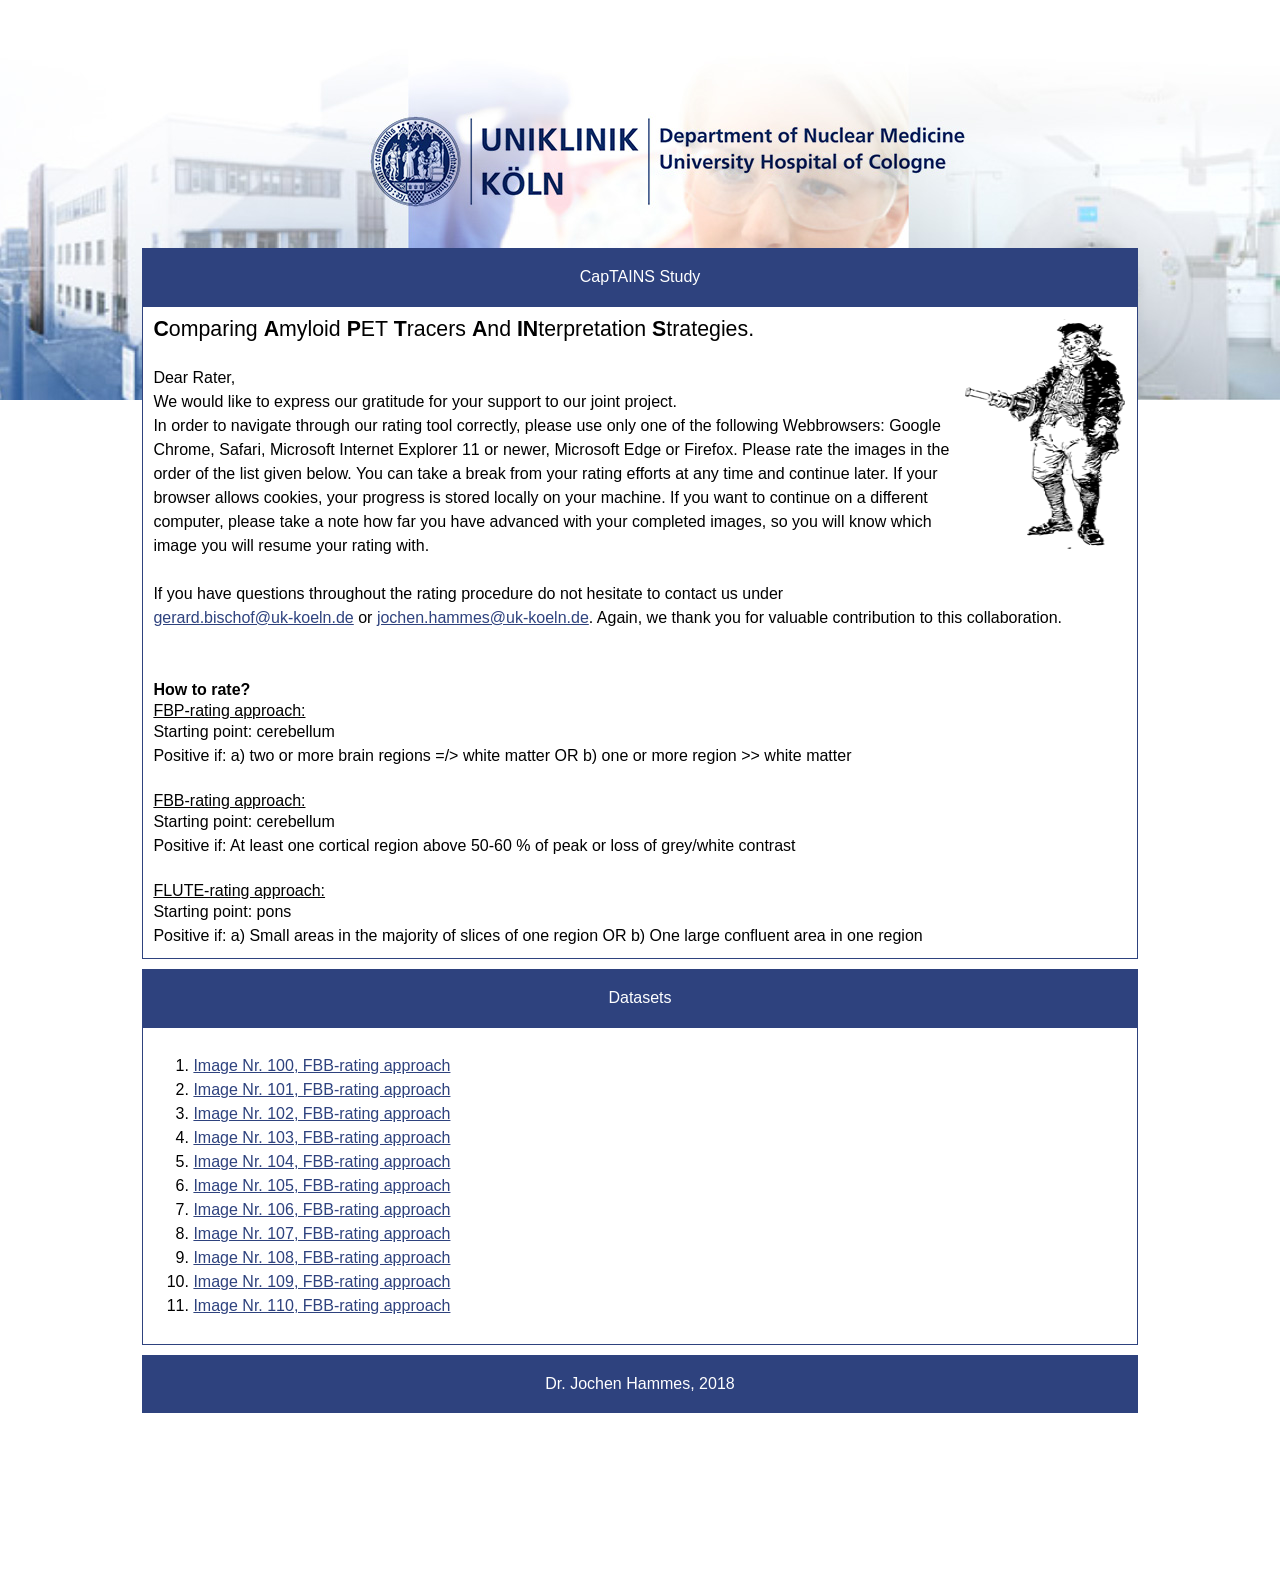
<file: CAPTAIN_AdditionalRatings.html>
<html>
    <head>
        <title>CapTAINS Rating</title>
        <meta http-equiv="content-type" content="text/html; charset=utf-8">
        <meta name="viewport" content="width=device-width, initial-scale=1.0">

        <link rel="stylesheet" href="CAPTAIN_Ratings.css" type="text/css"/>
        <script>
            (function(i,s,o,g,r,a,m){i['GoogleAnalyticsObject']=r;i[r]=i[r]||function(){
            (i[r].q=i[r].q||[]).push(arguments)},i[r].l=1*new Date();a=s.createElement(o),
            m=s.getElementsByTagName(o)[0];a.async=1;a.src=g;m.parentNode.insertBefore(a,m)
            })(window,document,'script','https://www.google-analytics.com/analytics.js','ga');
          
            ga('create', 'UA-40295007-3', 'auto');
            ga('send', 'pageview');
          
        </script>
        <script type="text/javascript" src="CookieAndParamHandling.js"></script>
        <script type="text/javascript">
        <!--
          function openGoogleForm(Bildnummer, fileName, senderID, lut) {
            
            //Time in seconds, the Orientation-Info-Box will be shown
            var InfoTime = 2;
            
            var currentdate = new Date();
            var currentTimestamp = currentdate.getHours() + ":"+ currentdate.getMinutes() + ":"+ currentdate.getSeconds();

            var RedirectURL = "papayaViewer/papayaCAPTAIN.html?" + "&fileName=" + fileName + "&RaterName=" + $_GET('RaterName') + "&Bildnummer=" + Bildnummer + "&TimeStamp=" + currentTimestamp + "&lut=" + lut ;
                        
             
            var DOMsrc = document.getElementById(senderID);
            DOMsrc.style.color = '#CCCCCC';
            
            //Set new cookie only if clicked ID is greater than the stored one.
            if (checkCookie('ProgressedUntil') != 0) {
                if (parseInt(getCookie('ProgressedUntil')) < senderID) {  
                setCookie('ProgressedUntil',senderID,100);
                }
            }
            
            newWindow = window.open(RedirectURL);
          }
        
        
        function changeFocus(windowID, newURL) {
            windowID.location.href=newURL;
            
        }
        
        
        function readProgressCookie() {
            
            //Check if cookie is there
          
            if (checkCookie('ProgressedUntil') != 0) {
                console.log('Cookie found!');
                var ProgressedUntilFromCookie = getCookie('ProgressedUntil');
                console.log(ProgressedUntilFromCookie);
                
                //Set DOMsrc.style.color = '#CCCCCC' for all elements until the value specified in the Cookie.
                for (i = 0; i < ProgressedUntilFromCookie; i++) {
                    
                var DOMsrc = document.getElementById(i+1);
                    DOMsrc.style.color = '#CCCCCC';
                }
                
            } else {
                console.log('Cookie not found. Creating one.');
                setCookie('ProgressedUntil',0,100);
                
            }  
            
        }
        
          
        //-->
        </script>
    </head>
    <body onload="readProgressCookie()">
        <div id="pagewidth">
            <div class="blue">
                CapTAINS Study
            </div>
            <div class="mainlist">
                <img src="captain.png" style="width: 164px; height: 234px; float: right">
                <span style="font-size: 16pt"><strong>C</strong>omparing <strong>A</strong>myloid <strong>P</strong>ET <strong>T</strong>racers 
                <strong>A</strong>nd <strong>IN</strong>terpretation <strong>S</strong>trategies.</span><br><br>
                
                Dear Rater, <br>
                We would like to express our gratitude for your support to our joint project. <br>
                In order to navigate through our rating tool correctly, please use only one of the 
                following Webbrowsers: Google Chrome, Safari, Microsoft Internet Explorer 11 or newer, 
                Microsoft Edge or Firefox. Please rate the images in the order of the list given below. You can 
                take a break from your rating efforts at any time and continue later. If your browser 
                allows cookies, your progress is stored locally on your machine. If you want to continue 
                on a different computer, please take a note how far you have advanced with your 
                completed images, so you will know which image you will resume your rating with. <br><br>
                If you have questions throughout the rating procedure do not hesitate to contact us under <br>
                <a href="mailto:gerard.bischof@uk-koeln.de">gerard.bischof@uk-koeln.de</a> or 
                <a href="mailto:jochen.hammes@uk-koeln.de">jochen.hammes@uk-koeln.de</a>. 
                Again, we thank you for valuable contribution to this collaboration. 
                


                <br><br><br>

                <strong>How to rate?</strong><br>
                <span style="text-decoration:underline ">FBP-rating approach:</span><br>
                Starting point: cerebellum<br>
                Positive if: a) two or more brain regions =/> white matter OR b) one or more region >> white matter
                <br><br>
                <span style="text-decoration:underline ">FBB-rating approach:</span><br>
                Starting point: cerebellum<br>
                Positive if: At least one cortical region above 50-60 % of peak or loss of grey/white contrast
                <br><br>
                <span style="text-decoration:underline ">FLUTE-rating approach:</span><br>
                Starting point: pons<br>
                Positive if:  a) Small areas in the majority of slices of one region OR b) One large confluent area in one region 





                <!--<br><br>
                <strong>Hinweis:</strong> Diese Seite funktioniert nur, wenn Ihr Popup-Blocker deaktiviert ist.-->
            </div>
            <div class="blue">
                Datasets
            </div>
        <div class="mainlist">
            <ol id="List1">

                <li><a id="1" href="javascript:openGoogleForm('100','AIBL1049.nii','1', 'Grayscale')">Image Nr. 100, FBB-rating approach</a></li>
                <li><a id="2" href="javascript:openGoogleForm('101','AIBL132.nii','2', 'Grayscale')">Image Nr. 101, FBB-rating approach</a></li>
                <li><a id="3" href="javascript:openGoogleForm('102','AIBL1571.nii','3', 'Grayscale')">Image Nr. 102, FBB-rating approach</a></li>
                <li><a id="4" href="javascript:openGoogleForm('103','AIBL1622.nii','4', 'Grayscale')">Image Nr. 103, FBB-rating approach</a></li>
                <li><a id="5" href="javascript:openGoogleForm('104','AIBL170.nii','5', 'Grayscale')">Image Nr. 104, FBB-rating approach</a></li>
                <li><a id="6" href="javascript:openGoogleForm('105','AIBL522.nii','6', 'Grayscale')">Image Nr. 105, FBB-rating approach</a></li>
                <li><a id="7" href="javascript:openGoogleForm('106','rp_793.nii','7', 'Grayscale')">Image Nr. 106, FBB-rating approach</a></li>
                <li><a id="8" href="javascript:openGoogleForm('107','rp_1227.nii','8', 'Grayscale')">Image Nr. 107, FBB-rating approach</a></li>
                <li><a id="9" href="javascript:openGoogleForm('108','rp_1491.nii','9', 'Grayscale')">Image Nr. 108, FBB-rating approach</a></li>
                <li><a id="10" href="javascript:openGoogleForm('109','rp_1589.nii','10', 'Grayscale')">Image Nr. 109, FBB-rating approach</a></li>

                <li><a id="11" href="javascript:openGoogleForm('110','AIBL1622.nii','11', 'Grayscale')">Image Nr. 110, FBB-rating approach</a></li>
            </ol>
        </div>
        <div class="blue">
            Dr. Jochen Hammes, 2018
        </div>
        <div id="footer">
            
        </div>
        <!--<div id="OrientationInfo">
            <strong>Achtung:</strong><br><span id="OrientationInfoText">L im Bild bedeutet ananatomisch L</span>
        </div>-->
    </body>
</html>
</file>
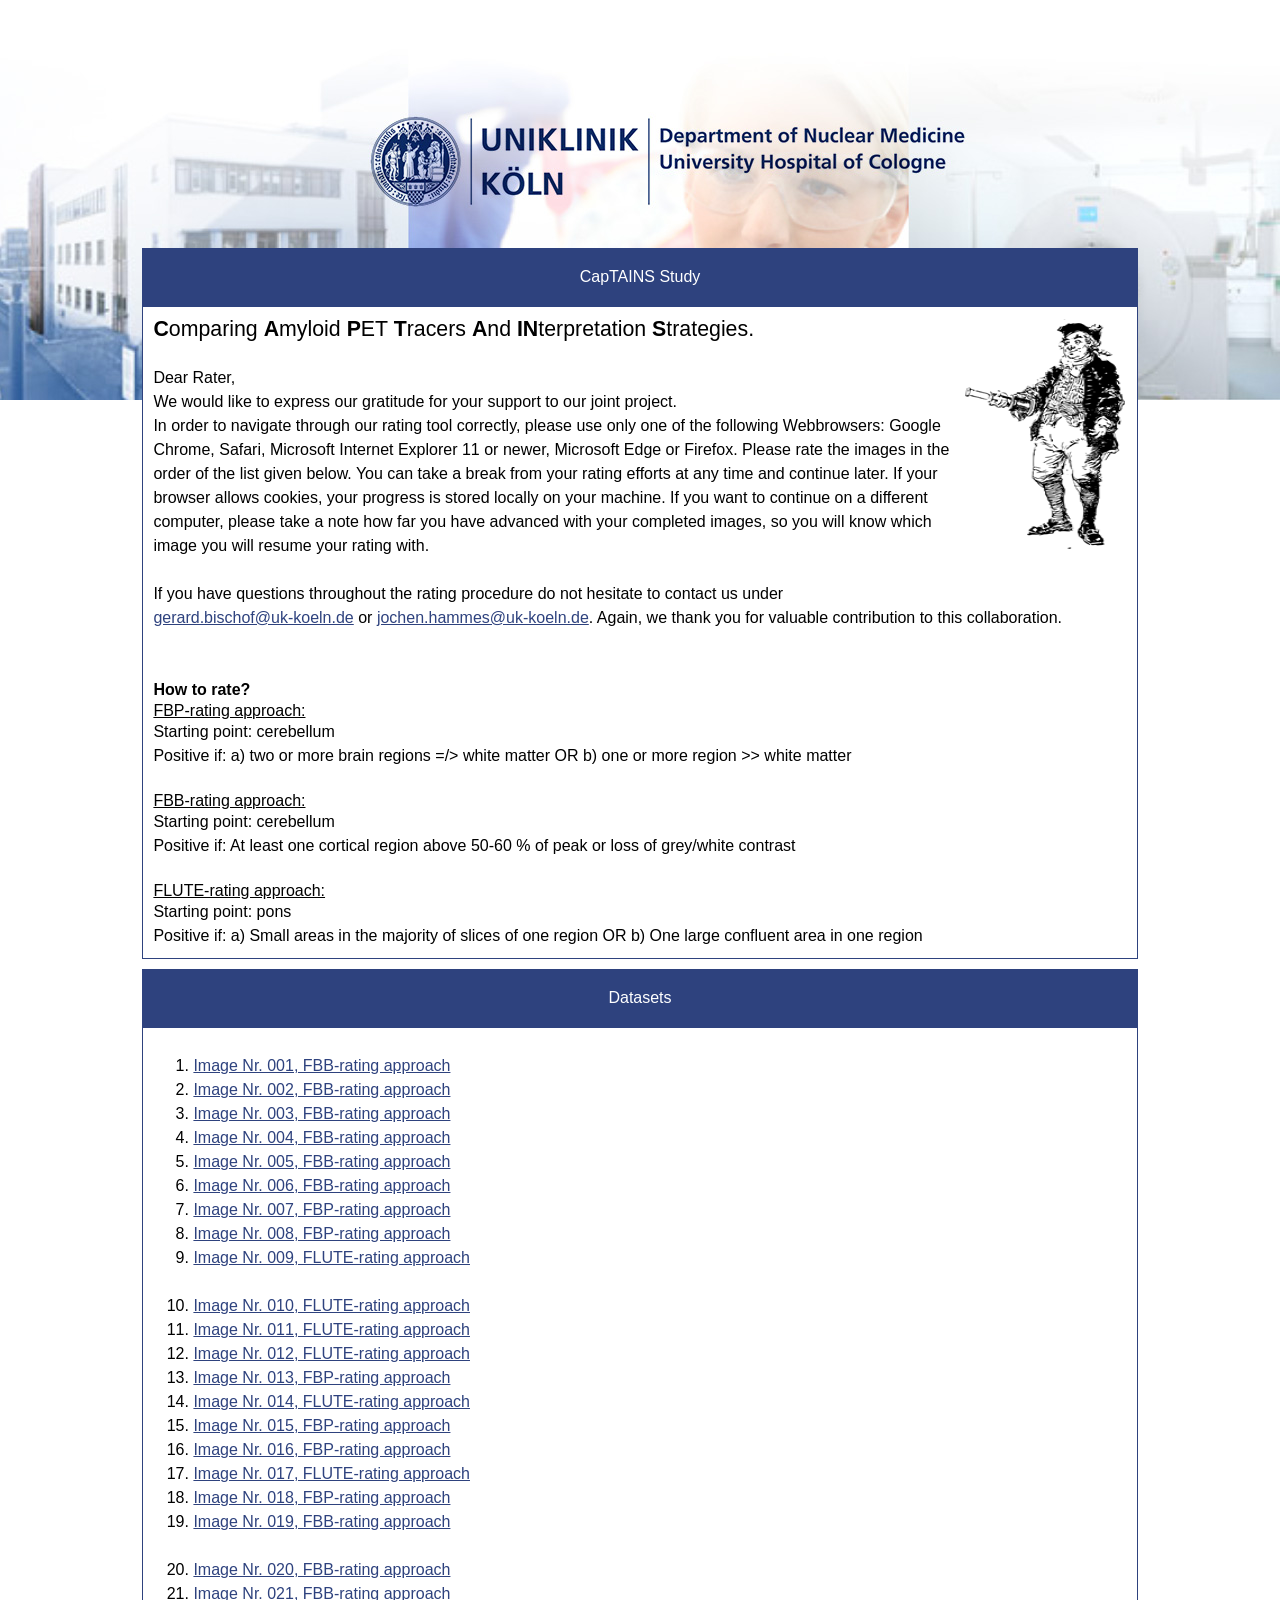
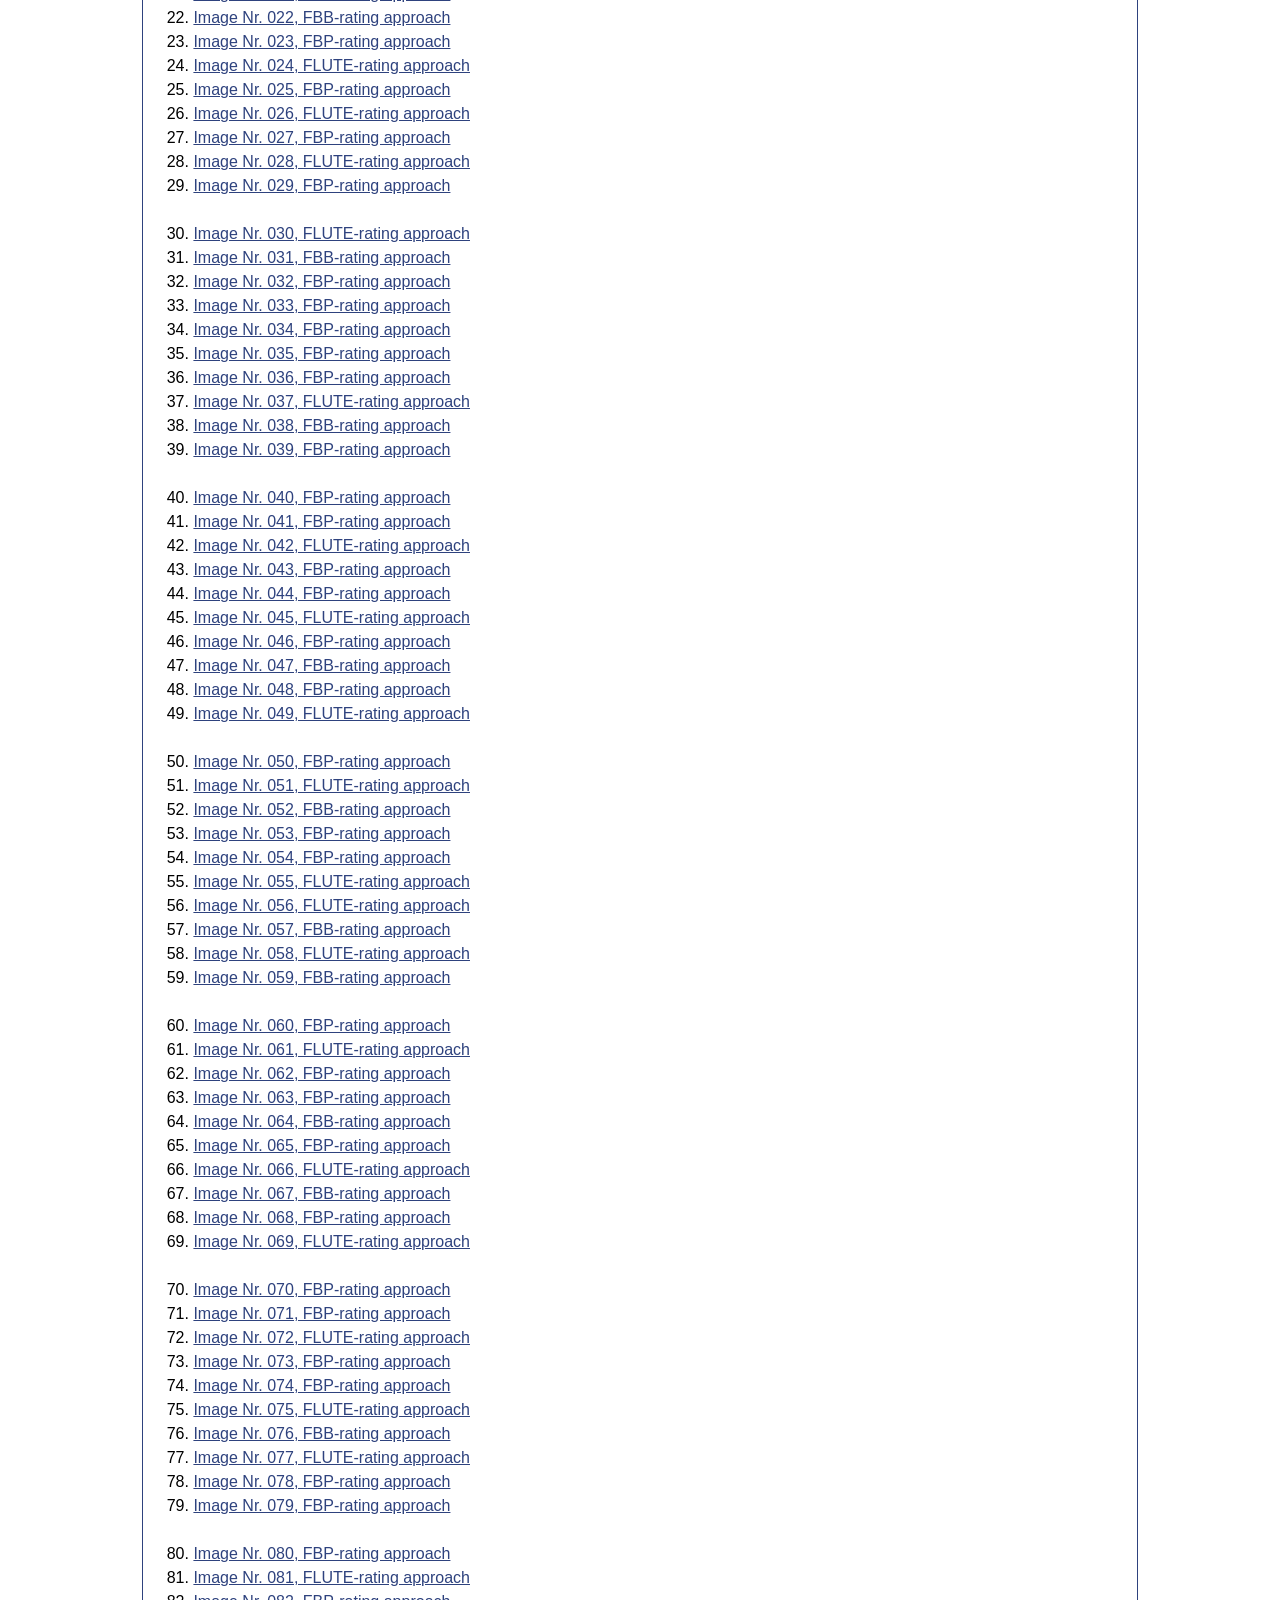
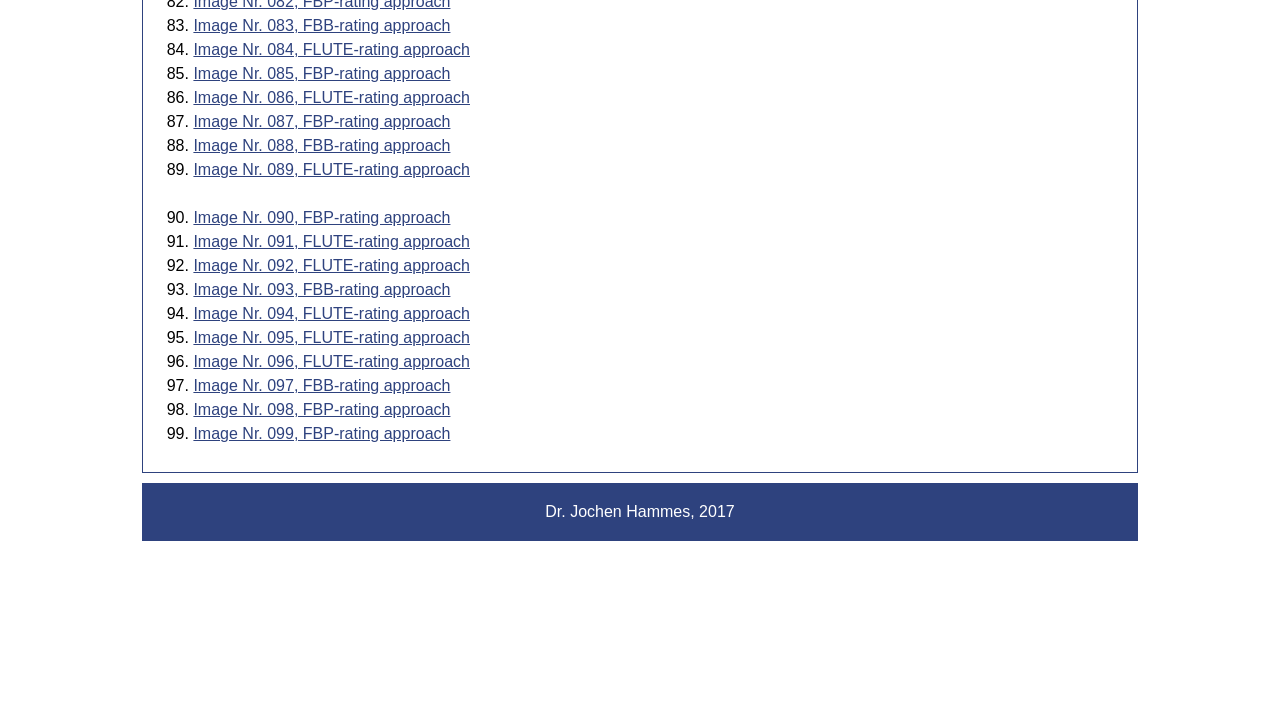
<file: CAPTAIN_Ratings.html>
<html>
    <head>
        <title>CapTAINS Rating</title>
        <meta http-equiv="content-type" content="text/html; charset=utf-8">
        <meta name="viewport" content="width=device-width, initial-scale=1.0">

        <link rel="stylesheet" href="CAPTAIN_Ratings.css" type="text/css"/>
        <script>
            (function(i,s,o,g,r,a,m){i['GoogleAnalyticsObject']=r;i[r]=i[r]||function(){
            (i[r].q=i[r].q||[]).push(arguments)},i[r].l=1*new Date();a=s.createElement(o),
            m=s.getElementsByTagName(o)[0];a.async=1;a.src=g;m.parentNode.insertBefore(a,m)
            })(window,document,'script','https://www.google-analytics.com/analytics.js','ga');
          
            ga('create', 'UA-40295007-3', 'auto');
            ga('send', 'pageview');
          
        </script>
        <script type="text/javascript" src="CookieAndParamHandling.js"></script>
        <script type="text/javascript">
        <!--
          function openGoogleForm(Bildnummer, fileName, senderID, lut) {
            
            //Time in seconds, the Orientation-Info-Box will be shown
            var InfoTime = 2;
            
            var currentdate = new Date();
            var currentTimestamp = currentdate.getHours() + ":"+ currentdate.getMinutes() + ":"+ currentdate.getSeconds();

            var RedirectURL = "papayaViewer/papayaCAPTAIN.html?" + "&fileName=" + fileName + "&RaterName=" + $_GET('RaterName') + "&Bildnummer=" + Bildnummer + "&TimeStamp=" + currentTimestamp + "&lut=" + lut ;
                        
             
            var DOMsrc = document.getElementById(senderID);
            DOMsrc.style.color = '#CCCCCC';
            
            //Set new cookie only if clicked ID is greater than the stored one.
            if (checkCookie('ProgressedUntil') != 0) {
                if (parseInt(getCookie('ProgressedUntil')) < senderID) {  
                setCookie('ProgressedUntil',senderID,100);
                }
            }
            
            newWindow = window.open(RedirectURL);
          }
        
        
        function changeFocus(windowID, newURL) {
            windowID.location.href=newURL;
            
        }
        
        
        function readProgressCookie() {
            
            //Check if cookie is there
          
            if (checkCookie('ProgressedUntil') != 0) {
                console.log('Cookie found!');
                var ProgressedUntilFromCookie = getCookie('ProgressedUntil');
                console.log(ProgressedUntilFromCookie);
                
                //Set DOMsrc.style.color = '#CCCCCC' for all elements until the value specified in the Cookie.
                for (i = 0; i < ProgressedUntilFromCookie; i++) {
                    
                var DOMsrc = document.getElementById(i+1);
                    DOMsrc.style.color = '#CCCCCC';
                }
                
            } else {
                console.log('Cookie not found. Creating one.');
                setCookie('ProgressedUntil',0,100);
                
            }  
            
        }
        
          
        //-->
        </script>
    </head>
    <body onload="readProgressCookie()">
        <div id="pagewidth">
            <div class="blue">
                CapTAINS Study
            </div>
            <div class="mainlist">
                <img src="captain.png" style="width: 164px; height: 234px; float: right">
                <span style="font-size: 16pt"><strong>C</strong>omparing <strong>A</strong>myloid <strong>P</strong>ET <strong>T</strong>racers 
                <strong>A</strong>nd <strong>IN</strong>terpretation <strong>S</strong>trategies.</span><br><br>
                
                Dear Rater, <br>
                We would like to express our gratitude for your support to our joint project. <br>
                In order to navigate through our rating tool correctly, please use only one of the 
                following Webbrowsers: Google Chrome, Safari, Microsoft Internet Explorer 11 or newer, 
                Microsoft Edge or Firefox. Please rate the images in the order of the list given below. You can 
                take a break from your rating efforts at any time and continue later. If your browser 
                allows cookies, your progress is stored locally on your machine. If you want to continue 
                on a different computer, please take a note how far you have advanced with your 
                completed images, so you will know which image you will resume your rating with. <br><br>
                If you have questions throughout the rating procedure do not hesitate to contact us under <br>
                <a href="mailto:gerard.bischof@uk-koeln.de">gerard.bischof@uk-koeln.de</a> or 
                <a href="mailto:jochen.hammes@uk-koeln.de">jochen.hammes@uk-koeln.de</a>. 
                Again, we thank you for valuable contribution to this collaboration. 
                


                <br><br><br>

                <strong>How to rate?</strong><br>
                <span style="text-decoration:underline ">FBP-rating approach:</span><br>
                Starting point: cerebellum<br>
                Positive if: a) two or more brain regions =/> white matter OR b) one or more region >> white matter
                <br><br>
                <span style="text-decoration:underline ">FBB-rating approach:</span><br>
                Starting point: cerebellum<br>
                Positive if: At least one cortical region above 50-60 % of peak or loss of grey/white contrast
                <br><br>
                <span style="text-decoration:underline ">FLUTE-rating approach:</span><br>
                Starting point: pons<br>
                Positive if:  a) Small areas in the majority of slices of one region OR b) One large confluent area in one region 





                <!--<br><br>
                <strong>Hinweis:</strong> Diese Seite funktioniert nur, wenn Ihr Popup-Blocker deaktiviert ist.-->
            </div>
            <div class="blue">
                Datasets
            </div>
        <div class="mainlist">
            <ol id="List1">

                <li><a id="1" href="javascript:openGoogleForm('001','1008_PET.nii','1', 'Grayscale')">Image Nr. 001, FBB-rating approach</a></li>
                <li><a id="2" href="javascript:openGoogleForm('002','1018_PET.nii','2', 'Grayscale')">Image Nr. 002, FBB-rating approach</a></li>
                <li><a id="3" href="javascript:openGoogleForm('003','1022_PET.nii','3', 'Grayscale')">Image Nr. 003, FBB-rating approach</a></li>
                <li><a id="4" href="javascript:openGoogleForm('004','1031_PET.nii','4', 'Grayscale')">Image Nr. 004, FBB-rating approach</a></li>
                <li><a id="5" href="javascript:openGoogleForm('005','2002_PET.nii','5', 'Grayscale')">Image Nr. 005, FBB-rating approach</a></li>
                <li><a id="6" href="javascript:openGoogleForm('006','2017_PET.nii','6', 'Grayscale')">Image Nr. 006, FBB-rating approach</a></li>
                <li><a id="7" href="javascript:openGoogleForm('007','AIBL1049.nii','7', 'InvertedGray')">Image Nr. 007, FBP-rating approach</a></li>
                <li><a id="8" href="javascript:openGoogleForm('008','AIBL132.nii','8', 'InvertedGray')">Image Nr. 008, FBP-rating approach</a></li>
                <li><a id="9" href="javascript:openGoogleForm('009','AIBL1412_FoV.nii','9', 'Spectrum')">Image Nr. 009, FLUTE-rating approach</a></li>
                <br>
                <li><a id="10" href="javascript:openGoogleForm('010','AIBL1422_FoV.nii','10', 'Spectrum')">Image Nr. 010, FLUTE-rating approach</a></li>
                <li><a id="11" href="javascript:openGoogleForm('011','AIBL1477_FoV.nii','11', 'Spectrum')">Image Nr. 011, FLUTE-rating approach</a></li>
                <li><a id="12" href="javascript:openGoogleForm('012','AIBL1518_FoV.nii','12', 'Spectrum')">Image Nr. 012, FLUTE-rating approach</a></li>
                <li><a id="13" href="javascript:openGoogleForm('013','AIBL1571.nii','13', 'InvertedGray')">Image Nr. 013, FBP-rating approach</a></li>
                <li><a id="14" href="javascript:openGoogleForm('014','AIBL1608_FoV.nii','14', 'Spectrum')">Image Nr. 014, FLUTE-rating approach</a></li>
                <li><a id="15" href="javascript:openGoogleForm('015','AIBL1622.nii','15', 'InvertedGray')">Image Nr. 015, FBP-rating approach</a></li>
                <li><a id="16" href="javascript:openGoogleForm('016','AIBL170.nii','16', 'InvertedGray')">Image Nr. 016, FBP-rating approach</a></li>
                <li><a id="17" href="javascript:openGoogleForm('017','AIBL24.nii','17', 'Spectrum')">Image Nr. 017, FLUTE-rating approach</a></li>
                <li><a id="18" href="javascript:openGoogleForm('018','AIBL522.nii','18', 'InvertedGray')">Image Nr. 018, FBP-rating approach</a></li>
                <li><a id="19" href="javascript:openGoogleForm('019','rp_1009.nii','19', 'Grayscale')">Image Nr. 019, FBB-rating approach</a></li>
                <br>
                <li><a id="20" href="javascript:openGoogleForm('020','rp_1010.nii','20', 'Grayscale')">Image Nr. 020, FBB-rating approach</a></li>
                <li><a id="21" href="javascript:openGoogleForm('021','rp_1024.nii','21', 'Grayscale')">Image Nr. 021, FBB-rating approach</a></li>
                <li><a id="22" href="javascript:openGoogleForm('022','rp_1032.nii','22', 'Grayscale')">Image Nr. 022, FBB-rating approach</a></li>
                <li><a id="23" href="javascript:openGoogleForm('023','rp_793.nii','23', 'InvertedGray')">Image Nr. 023, FBP-rating approach</a></li>
                <li><a id="24" href="javascript:openGoogleForm('024','rp_1056_FoV.nii','24', 'Spectrum')">Image Nr. 024, FLUTE-rating approach</a></li>
                <li><a id="25" href="javascript:openGoogleForm('025','rp_1227.nii','25', 'InvertedGray')">Image Nr. 025, FBP-rating approach</a></li>
                <li><a id="26" href="javascript:openGoogleForm('026','rp_1457_FoV.nii','26', 'Spectrum')">Image Nr. 026, FLUTE-rating approach</a></li>
                <li><a id="27" href="javascript:openGoogleForm('027','rp_1491.nii','27', 'InvertedGray')">Image Nr. 027, FBP-rating approach</a></li>
                <li><a id="28" href="javascript:openGoogleForm('028','rp_1567_FoV.nii','28', 'Spectrum')">Image Nr. 028, FLUTE-rating approach</a></li>
                <li><a id="29" href="javascript:openGoogleForm('029','rp_1589.nii','29', 'InvertedGray')">Image Nr. 029, FBP-rating approach</a></li>
                <br>
                <li><a id="30" href="javascript:openGoogleForm('030','rp_1614_FoV.nii','30', 'Spectrum')">Image Nr. 030, FLUTE-rating approach</a></li>
                
                <li><a id="31" href="javascript:openGoogleForm('031','rp_1457_FoV.nii','31', 'Grayscale')">Image Nr. 031, FBB-rating approach</a></li>
                <li><a id="32" href="javascript:openGoogleForm('032','rp_1024.nii','32', 'InvertedGray')">Image Nr. 032, FBP-rating approach</a></li>
                <li><a id="33" href="javascript:openGoogleForm('033','rp_1567_FoV.nii','33', 'InvertedGray')">Image Nr. 033, FBP-rating approach</a></li>
                <li><a id="34" href="javascript:openGoogleForm('034','1008_PET.nii','34', 'InvertedGray')">Image Nr. 034, FBP-rating approach</a></li>
                <li><a id="35" href="javascript:openGoogleForm('035','1022_PET.nii','35', 'InvertedGray')">Image Nr. 035, FBP-rating approach</a></li>
                <li><a id="36" href="javascript:openGoogleForm('036','AIBL1608_FoV.nii','36', 'InvertedGray')">Image Nr. 036, FBP-rating approach</a></li>
                <li><a id="37" href="javascript:openGoogleForm('037','AIBL132.nii','37', 'Spectrum')">Image Nr. 037, FLUTE-rating approach</a></li>
                <li><a id="38" href="javascript:openGoogleForm('038','AIBL1608_FoV.nii','38', 'Grayscale')">Image Nr. 038, FBB-rating approach</a></li>
                <li><a id="39" href="javascript:openGoogleForm('039','AIBL522.nii','39', 'InvertedGray')">Image Nr. 039, FBP-rating approach</a></li>
                <br>
                <li><a id="40" href="javascript:openGoogleForm('040','rp_1589.nii','40', 'InvertedGray')">Image Nr. 040, FBP-rating approach</a></li>
                <li><a id="41" href="javascript:openGoogleForm('041','AIBL24.nii','41', 'InvertedGray')">Image Nr. 041, FBP-rating approach</a></li>
                <li><a id="42" href="javascript:openGoogleForm('042','rp_1009.nii','42', 'Spectrum')">Image Nr. 042, FLUTE-rating approach</a></li>
                <li><a id="43" href="javascript:openGoogleForm('043','AIBL132.nii','43', 'InvertedGray')">Image Nr. 043, FBP-rating approach</a></li>
                <li><a id="44" href="javascript:openGoogleForm('044','AIBL1049.nii','44', 'InvertedGray')">Image Nr. 044, FBP-rating approach</a></li>
                <li><a id="45" href="javascript:openGoogleForm('045','1018_PET.nii','45', 'Spectrum')">Image Nr. 045, FLUTE-rating approach</a></li>
                <li><a id="46" href="javascript:openGoogleForm('046','AIBL1477_FoV.nii','46', 'InvertedGray')">Image Nr. 046, FBP-rating approach</a></li>
                <li><a id="47" href="javascript:openGoogleForm('047','rp_1056_FoV.nii','47', 'Grayscale')">Image Nr. 047, FBB-rating approach</a></li>
                <li><a id="48" href="javascript:openGoogleForm('048','AIBL1571.nii','48', 'InvertedGray')">Image Nr. 048, FBP-rating approach</a></li>
                <li><a id="49" href="javascript:openGoogleForm('049','rp_1032.nii','49', 'Spectrum')">Image Nr. 049, FLUTE-rating approach</a></li>
                <br>
                <li><a id="50" href="javascript:openGoogleForm('050','rp_1457_FoV.nii','50', 'InvertedGray')">Image Nr. 050, FBP-rating approach</a></li>
                <li><a id="51" href="javascript:openGoogleForm('051','rp_1227.nii','51', 'Spectrum')">Image Nr. 051, FLUTE-rating approach</a></li>
                <li><a id="52" href="javascript:openGoogleForm('052','AIBL1412_FoV.nii','52', 'Grayscale')">Image Nr. 052, FBB-rating approach</a></li>
                <li><a id="53" href="javascript:openGoogleForm('053','AIBL1412_FoV.nii','53', 'InvertedGray')">Image Nr. 053, FBP-rating approach</a></li>
                <li><a id="54" href="javascript:openGoogleForm('054','AIBL170.nii','54', 'InvertedGray')">Image Nr. 054, FBP-rating approach</a></li>
                <li><a id="55" href="javascript:openGoogleForm('055','2017_PET.nii','55', 'Spectrum')">Image Nr. 055, FLUTE-rating approach</a></li>
                <li><a id="56" href="javascript:openGoogleForm('056','rp_1024.nii','56', 'Spectrum')">Image Nr. 056, FLUTE-rating approach</a></li>
                <li><a id="57" href="javascript:openGoogleForm('057','rp_1567_FoV.nii','57', 'Grayscale')">Image Nr. 057, FBB-rating approach</a></li>
                <li><a id="58" href="javascript:openGoogleForm('058','rp_793.nii','58', 'Spectrum')">Image Nr. 058, FLUTE-rating approach</a></li>
                <li><a id="59" href="javascript:openGoogleForm('059','AIBL24.nii','59', 'Grayscale')">Image Nr. 059, FBB-rating approach</a></li>
                <br>
                <li><a id="60" href="javascript:openGoogleForm('060','1031_PET.nii','60', 'InvertedGray')">Image Nr. 060, FBP-rating approach</a></li>
                <li><a id="61" href="javascript:openGoogleForm('061','2002_PET.nii','61', 'Spectrum')">Image Nr. 061, FLUTE-rating approach</a></li>
                <li><a id="62" href="javascript:openGoogleForm('062','1008_PET.nii','62', 'InvertedGray')">Image Nr. 062, FBP-rating approach</a></li>
                <li><a id="63" href="javascript:openGoogleForm('063','AIBL1622.nii','63', 'InvertedGray')">Image Nr. 063, FBP-rating approach</a></li>
                <li><a id="64" href="javascript:openGoogleForm('064','AIBL1518_FoV.nii','64', 'Grayscale')">Image Nr. 064, FBB-rating approach</a></li>
                <li><a id="65" href="javascript:openGoogleForm('065','AIBL1412_FoV.nii','65', 'InvertedGray')">Image Nr. 065, FBP-rating approach</a></li>
                <li><a id="66" href="javascript:openGoogleForm('066','1008_PET.nii','66', 'Spectrum')">Image Nr. 066, FLUTE-rating approach</a></li>
                <li><a id="67" href="javascript:openGoogleForm('067','AIBL1622.nii','67', 'Grayscale')">Image Nr. 067, FBB-rating approach</a></li>
                <li><a id="68" href="javascript:openGoogleForm('068','rp_793.nii','68', 'InvertedGray')">Image Nr. 068, FBP-rating approach</a></li>
                <li><a id="69" href="javascript:openGoogleForm('069','1031_PET.nii','69', 'Spectrum')">Image Nr. 069, FLUTE-rating approach</a></li>
                <br>
                <li><a id="70" href="javascript:openGoogleForm('070','1018_PET.nii','70', 'InvertedGray')">Image Nr. 070, FBP-rating approach</a></li>
                <li><a id="71" href="javascript:openGoogleForm('071','2002_PET.nii','71', 'InvertedGray')">Image Nr. 071, FBP-rating approach</a></li>
                <li><a id="72" href="javascript:openGoogleForm('072','AIBL522.nii','72', 'Spectrum')">Image Nr. 072, FLUTE-rating approach</a></li>
                <li><a id="73" href="javascript:openGoogleForm('073','2017_PET.nii','73', 'InvertedGray')">Image Nr. 073, FBP-rating approach</a></li>
                <li><a id="74" href="javascript:openGoogleForm('074','rp_1010.nii','74', 'InvertedGray')">Image Nr. 074, FBP-rating approach</a></li>
                <li><a id="75" href="javascript:openGoogleForm('075','AIBL1622.nii','75', 'Spectrum')">Image Nr. 075, FLUTE-rating approach</a></li>
                <li><a id="76" href="javascript:openGoogleForm('076','AIBL1422_FoV.nii','76', 'Grayscale')">Image Nr. 076, FBB-rating approach</a></li>
                <li><a id="77" href="javascript:openGoogleForm('077','1008_PET.nii','77', 'Spectrum')">Image Nr. 077, FLUTE-rating approach</a></li>
                <li><a id="78" href="javascript:openGoogleForm('078','rp_1491.nii','78', 'InvertedGray')">Image Nr. 078, FBP-rating approach</a></li>
                <li><a id="79" href="javascript:openGoogleForm('079','AIBL1518_FoV.nii','79', 'InvertedGray')">Image Nr. 079, FBP-rating approach</a></li>
                <br>
                <li><a id="80" href="javascript:openGoogleForm('080','AIBL1622.nii','80', 'InvertedGray')">Image Nr. 080, FBP-rating approach</a></li>
                <li><a id="81" href="javascript:openGoogleForm('081','rp_1589.nii','81', 'Spectrum')">Image Nr. 081, FLUTE-rating approach</a></li>
                <li><a id="82" href="javascript:openGoogleForm('082','rp_1227.nii','82', 'InvertedGray')">Image Nr. 082, FBP-rating approach</a></li>
                <li><a id="83" href="javascript:openGoogleForm('083','rp_1614_FoV.nii','83', 'Grayscale')">Image Nr. 083, FBB-rating approach</a></li>
                <li><a id="84" href="javascript:openGoogleForm('084','AIBL1049.nii','84', 'Spectrum')">Image Nr. 084, FLUTE-rating approach</a></li>
                <li><a id="85" href="javascript:openGoogleForm('085','rp_1614_FoV.nii','85', 'InvertedGray')">Image Nr. 085, FBP-rating approach</a></li>
                <li><a id="86" href="javascript:openGoogleForm('086','AIBL1412_FoV.nii','86', 'Spectrum')">Image Nr. 086, FLUTE-rating approach</a></li>
                <li><a id="87" href="javascript:openGoogleForm('087','AIBL1422_FoV.nii','87', 'InvertedGray')">Image Nr. 087, FBP-rating approach</a></li>
                <li><a id="88" href="javascript:openGoogleForm('088','1008_PET.nii','88', 'Grayscale')">Image Nr. 088, FBB-rating approach</a></li>
                <li><a id="89" href="javascript:openGoogleForm('089','rp_1491.nii','89', 'Spectrum')">Image Nr. 089, FLUTE-rating approach</a></li>
                <br>
                <li><a id="90" href="javascript:openGoogleForm('090','rp_1056_FoV.nii','90', 'InvertedGray')">Image Nr. 090, FBP-rating approach</a></li>
                <li><a id="91" href="javascript:openGoogleForm('091','AIBL170.nii','91', 'Spectrum')">Image Nr. 091, FLUTE-rating approach</a></li>
                <li><a id="92" href="javascript:openGoogleForm('092','1022_PET.nii','92', 'Spectrum')">Image Nr. 092, FLUTE-rating approach</a></li>
                <li><a id="93" href="javascript:openGoogleForm('093','AIBL1477_FoV.nii','93', 'Grayscale')">Image Nr. 093, FBB-rating approach</a></li>
                <li><a id="94" href="javascript:openGoogleForm('094','AIBL1571.nii','94', 'Spectrum')">Image Nr. 094, FLUTE-rating approach</a></li>
                <li><a id="95" href="javascript:openGoogleForm('095','AIBL1622.nii','95', 'Spectrum')">Image Nr. 095, FLUTE-rating approach</a></li>
                <li><a id="96" href="javascript:openGoogleForm('096','rp_1010.nii','96', 'Spectrum')">Image Nr. 096, FLUTE-rating approach</a></li>
                <li><a id="97" href="javascript:openGoogleForm('097','AIBL1412_FoV.nii','97', 'Grayscale')">Image Nr. 097, FBB-rating approach</a></li>
                <li><a id="98" href="javascript:openGoogleForm('098','rp_1009.nii','98', 'InvertedGray')">Image Nr. 098, FBP-rating approach</a></li>
                <li><a id="99" href="javascript:openGoogleForm('099','rp_1032.nii','99', 'InvertedGray')">Image Nr. 099, FBP-rating approach</a></li>
                
            </ol>
        </div>
        <div class="blue">
            Dr. Jochen Hammes, 2017
        </div>
        <div id="footer">
            
        </div>
        <!--<div id="OrientationInfo">
            <strong>Achtung:</strong><br><span id="OrientationInfoText">L im Bild bedeutet ananatomisch L</span>
        </div>-->
    </body>
</html>
</file>
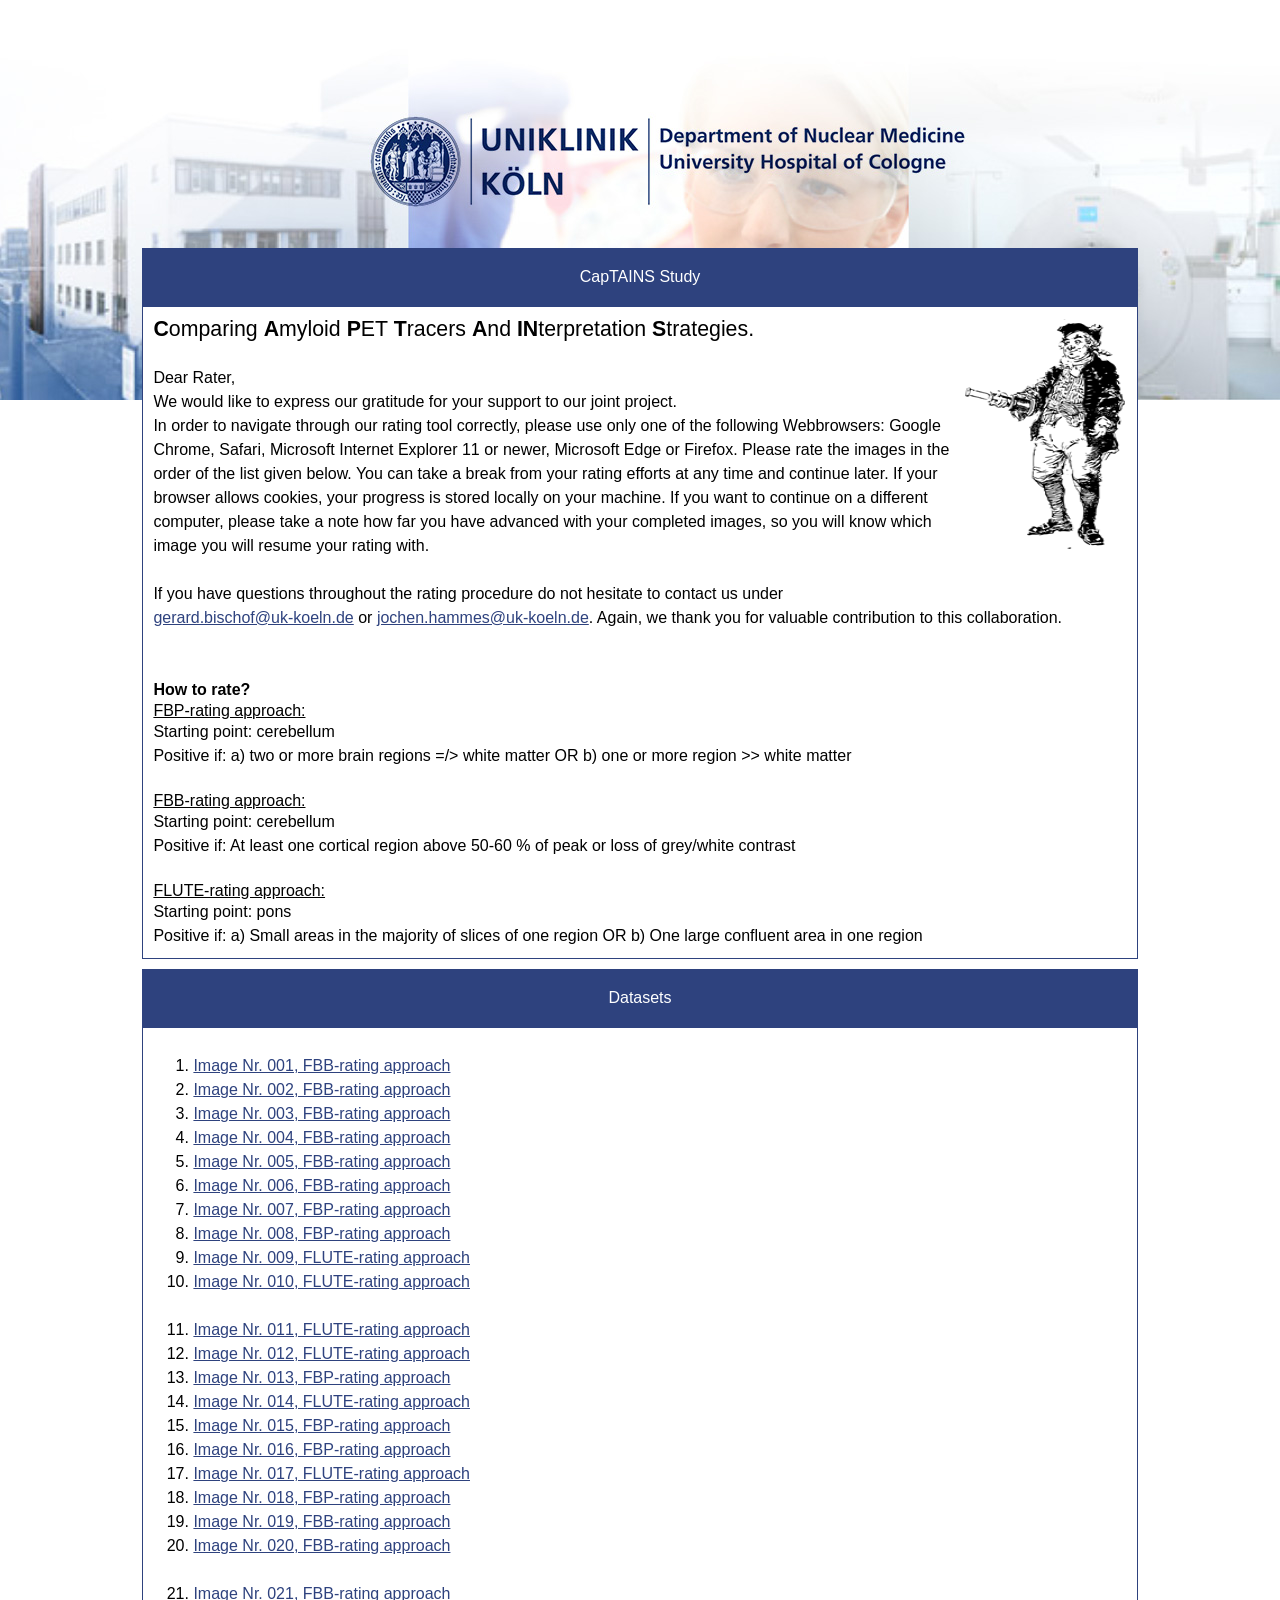
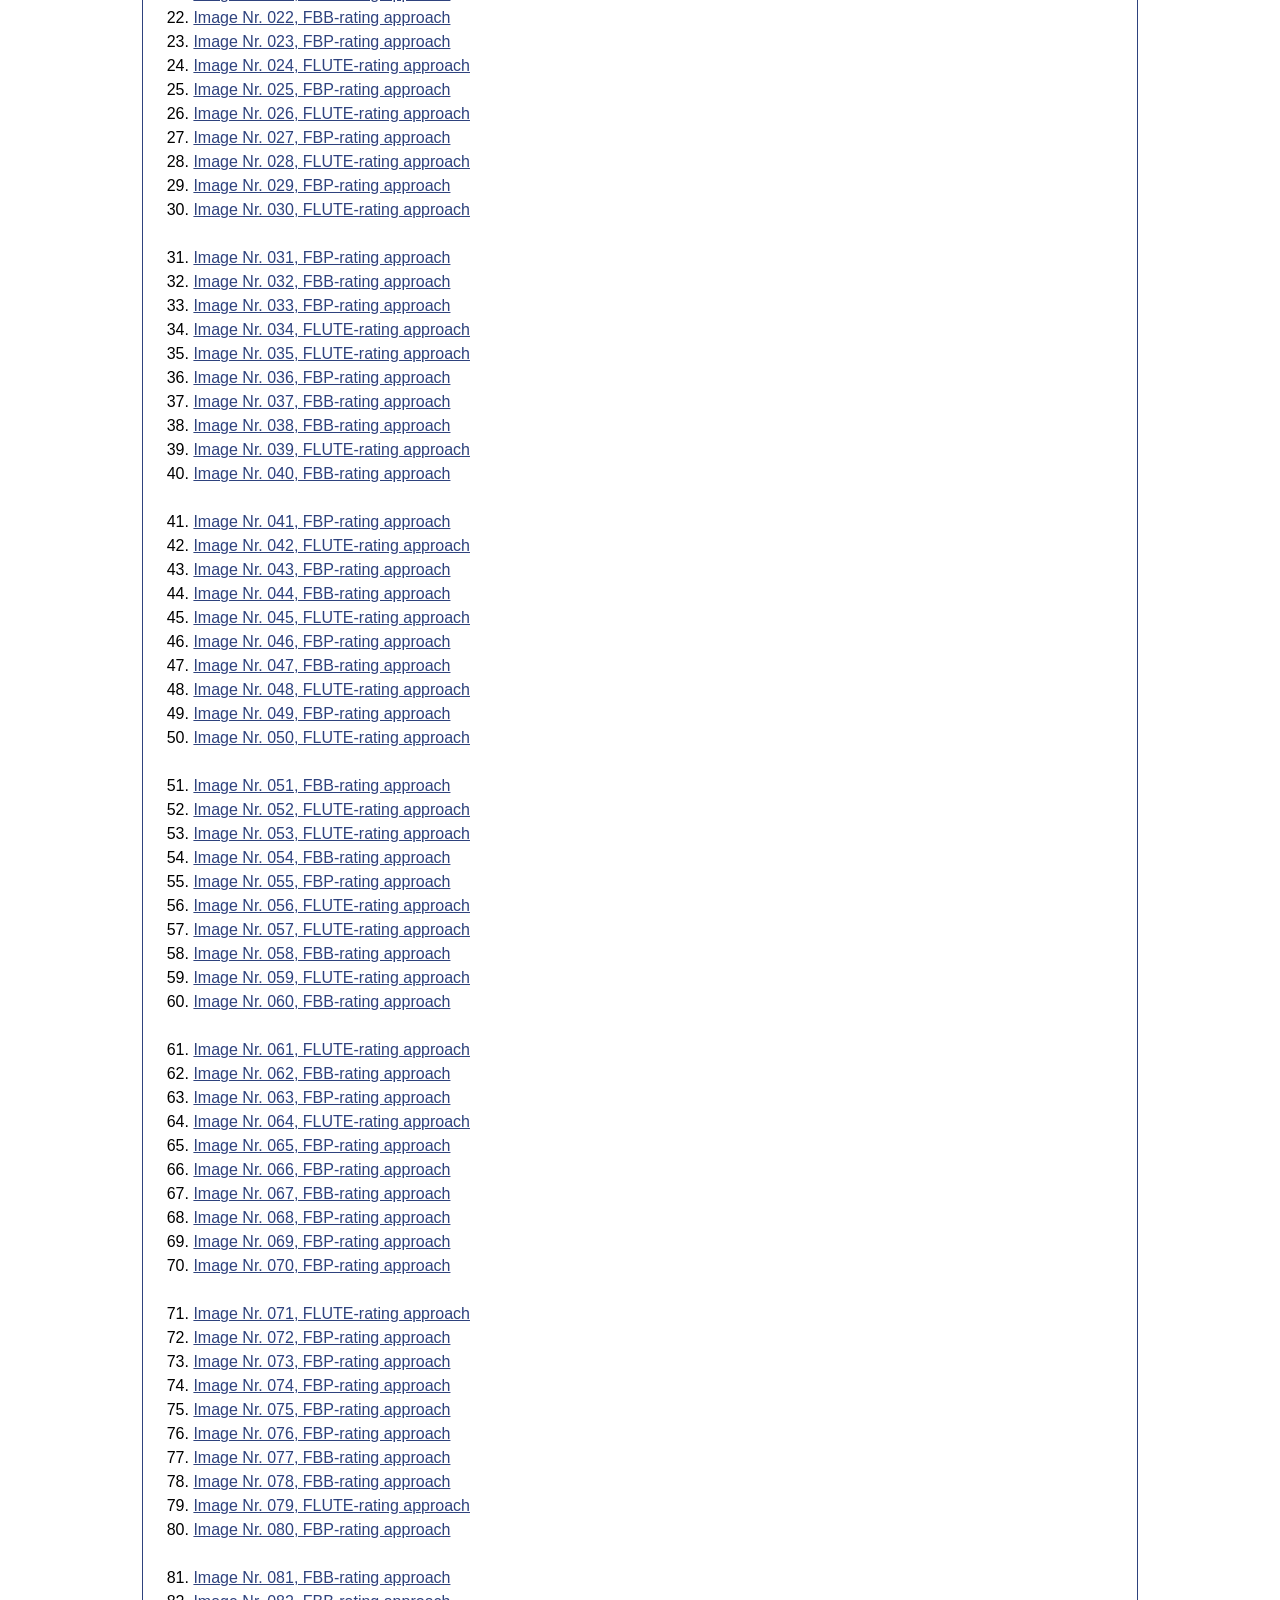
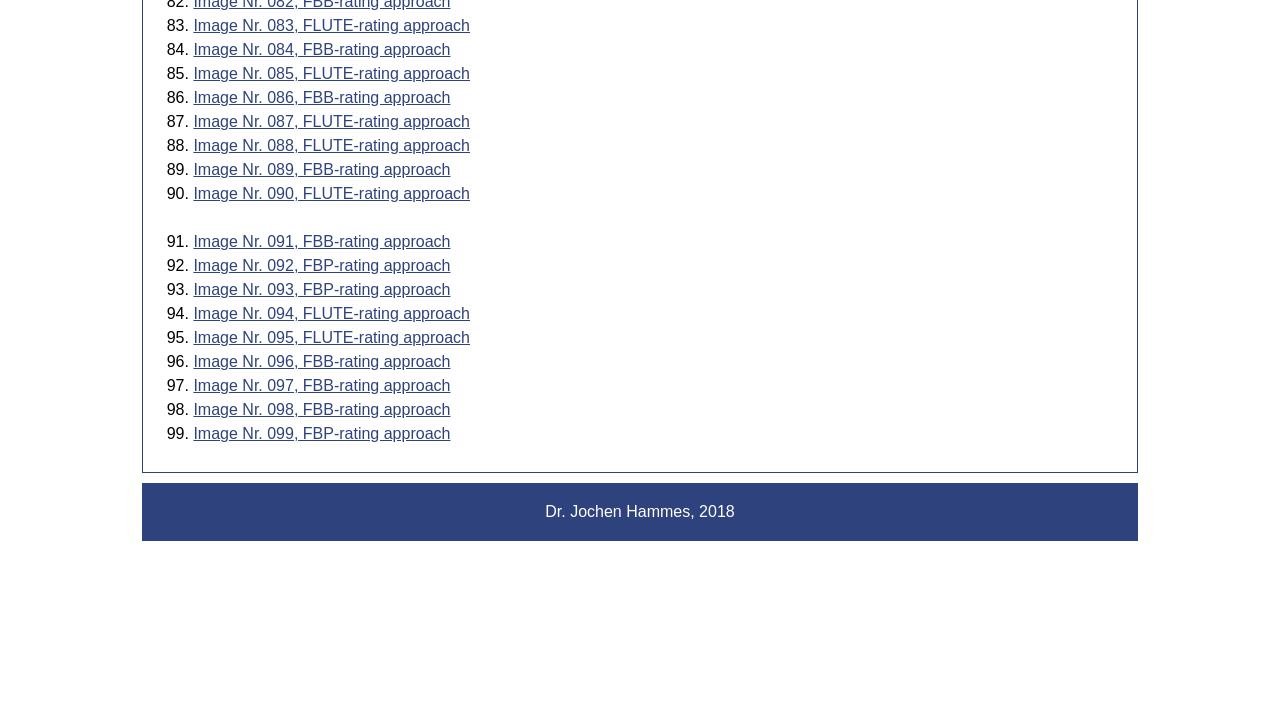
<file: CAPTAIN_Ratings2.html>
<html>
    <head>
        <title>CapTAINS Rating</title>
        <meta http-equiv="content-type" content="text/html; charset=utf-8">
        <meta name="viewport" content="width=device-width, initial-scale=1.0">

        <link rel="stylesheet" href="CAPTAIN_Ratings.css" type="text/css"/>
        <script>
            (function(i,s,o,g,r,a,m){i['GoogleAnalyticsObject']=r;i[r]=i[r]||function(){
            (i[r].q=i[r].q||[]).push(arguments)},i[r].l=1*new Date();a=s.createElement(o),
            m=s.getElementsByTagName(o)[0];a.async=1;a.src=g;m.parentNode.insertBefore(a,m)
            })(window,document,'script','https://www.google-analytics.com/analytics.js','ga');
          
            ga('create', 'UA-40295007-3', 'auto');
            ga('send', 'pageview');
          
        </script>
        <script type="text/javascript" src="CookieAndParamHandling.js"></script>
        <script type="text/javascript">
        <!--
          function openGoogleForm(Bildnummer, fileName, senderID, lut) {
            
            //Time in seconds, the Orientation-Info-Box will be shown
            var InfoTime = 2;
            
            var currentdate = new Date();
            var currentTimestamp = currentdate.getHours() + ":"+ currentdate.getMinutes() + ":"+ currentdate.getSeconds();

            var RedirectURL = "papayaViewer/papayaCAPTAIN2.html?" + "&fileName=" + fileName + "&RaterName=" + $_GET('RaterName') + "&Bildnummer=" + Bildnummer + "&TimeStamp=" + currentTimestamp + "&lut=" + lut ;
                        
             
            var DOMsrc = document.getElementById(senderID);
            DOMsrc.style.color = '#CCCCCC';
            
            //Set new cookie only if clicked ID is greater than the stored one.
            if (checkCookie('ProgressedUntil') != 0) {
                if (parseInt(getCookie('ProgressedUntil')) < senderID) {  
                setCookie('ProgressedUntil',senderID,100);
                }
            }
            
            newWindow = window.open(RedirectURL);
          }
        
        
        function changeFocus(windowID, newURL) {
            windowID.location.href=newURL;
            
        }
        
        
        function readProgressCookie() {
            
            //Check if cookie is there
          
            if (checkCookie('ProgressedUntil') != 0) {
                console.log('Cookie found!');
                var ProgressedUntilFromCookie = getCookie('ProgressedUntil');
                console.log(ProgressedUntilFromCookie);
                
                //Set DOMsrc.style.color = '#CCCCCC' for all elements until the value specified in the Cookie.
                for (i = 0; i < ProgressedUntilFromCookie; i++) {
                    
                var DOMsrc = document.getElementById(i+1);
                    DOMsrc.style.color = '#CCCCCC';
                }
                
            } else {
                console.log('Cookie not found. Creating one.');
                setCookie('ProgressedUntil',0,100);
                
            }  
            
        }
        
          
        //-->
        </script>
    </head>
    <body onload="readProgressCookie()">
        <div id="pagewidth">
            <div class="blue">
                CapTAINS Study
            </div>
            <div class="mainlist">
                <img src="captain.png" style="width: 164px; height: 234px; float: right">
                <span style="font-size: 16pt"><strong>C</strong>omparing <strong>A</strong>myloid <strong>P</strong>ET <strong>T</strong>racers 
                <strong>A</strong>nd <strong>IN</strong>terpretation <strong>S</strong>trategies.</span><br><br>
                
                Dear Rater, <br>
                We would like to express our gratitude for your support to our joint project. <br>
                In order to navigate through our rating tool correctly, please use only one of the 
                following Webbrowsers: Google Chrome, Safari, Microsoft Internet Explorer 11 or newer, 
                Microsoft Edge or Firefox. Please rate the images in the order of the list given below. You can 
                take a break from your rating efforts at any time and continue later. If your browser 
                allows cookies, your progress is stored locally on your machine. If you want to continue 
                on a different computer, please take a note how far you have advanced with your 
                completed images, so you will know which image you will resume your rating with. <br><br>
                If you have questions throughout the rating procedure do not hesitate to contact us under <br>
                <a href="mailto:gerard.bischof@uk-koeln.de">gerard.bischof@uk-koeln.de</a> or 
                <a href="mailto:jochen.hammes@uk-koeln.de">jochen.hammes@uk-koeln.de</a>. 
                Again, we thank you for valuable contribution to this collaboration. 
                


                <br><br><br>

                <strong>How to rate?</strong><br>
                <span style="text-decoration:underline ">FBP-rating approach:</span><br>
                Starting point: cerebellum<br>
                Positive if: a) two or more brain regions =/> white matter OR b) one or more region >> white matter
                <br><br>
                <span style="text-decoration:underline ">FBB-rating approach:</span><br>
                Starting point: cerebellum<br>
                Positive if: At least one cortical region above 50-60 % of peak or loss of grey/white contrast
                <br><br>
                <span style="text-decoration:underline ">FLUTE-rating approach:</span><br>
                Starting point: pons<br>
                Positive if:  a) Small areas in the majority of slices of one region OR b) One large confluent area in one region 





                <!--<br><br>
                <strong>Hinweis:</strong> Diese Seite funktioniert nur, wenn Ihr Popup-Blocker deaktiviert ist.-->
            </div>
            <div class="blue">
                Datasets
            </div>
        <div class="mainlist">
            <ol id="List1">

                <li><a id="1" href="javascript:openGoogleForm('001','1008_PET.nii','1', 'Grayscale')">Image Nr. 001, FBB-rating approach</a></li>
                <li><a id="2" href="javascript:openGoogleForm('002','1018_PET.nii','2', 'Grayscale')">Image Nr. 002, FBB-rating approach</a></li>
                <li><a id="3" href="javascript:openGoogleForm('003','1022_PET.nii','3', 'Grayscale')">Image Nr. 003, FBB-rating approach</a></li>
                <li><a id="4" href="javascript:openGoogleForm('004','1031_PET.nii','4', 'Grayscale')">Image Nr. 004, FBB-rating approach</a></li>
                <li><a id="5" href="javascript:openGoogleForm('005','2002_PET.nii','5', 'Grayscale')">Image Nr. 005, FBB-rating approach</a></li>
                <li><a id="6" href="javascript:openGoogleForm('006','2017_PET.nii','6', 'Grayscale')">Image Nr. 006, FBB-rating approach</a></li>
                <li><a id="7" href="javascript:openGoogleForm('007','AIBL1049.nii','7', 'InvertedGray')">Image Nr. 007, FBP-rating approach</a></li>
                <li><a id="8" href="javascript:openGoogleForm('008','AIBL132.nii','8', 'InvertedGray')">Image Nr. 008, FBP-rating approach</a></li>
                <li><a id="9" href="javascript:openGoogleForm('009','AIBL1412_FoV.nii','9', 'Spectrum')">Image Nr. 009, FLUTE-rating approach</a></li>
                <li><a id="10" href="javascript:openGoogleForm('010','AIBL1422_FoV.nii','10', 'Spectrum')">Image Nr. 010, FLUTE-rating approach</a></li>
                <br>
                <li><a id="11" href="javascript:openGoogleForm('011','AIBL1477_FoV.nii','11', 'Spectrum')">Image Nr. 011, FLUTE-rating approach</a></li>
                <li><a id="12" href="javascript:openGoogleForm('012','AIBL1518_FoV.nii','12', 'Spectrum')">Image Nr. 012, FLUTE-rating approach</a></li>
                <li><a id="13" href="javascript:openGoogleForm('013','AIBL1571.nii','13', 'InvertedGray')">Image Nr. 013, FBP-rating approach</a></li>
                <li><a id="14" href="javascript:openGoogleForm('014','AIBL1608_FoV.nii','14', 'Spectrum')">Image Nr. 014, FLUTE-rating approach</a></li>
                <li><a id="15" href="javascript:openGoogleForm('015','AIBL1622.nii','15', 'InvertedGray')">Image Nr. 015, FBP-rating approach</a></li>
                <li><a id="16" href="javascript:openGoogleForm('016','AIBL170.nii','16', 'InvertedGray')">Image Nr. 016, FBP-rating approach</a></li>
                <li><a id="17" href="javascript:openGoogleForm('017','AIBL24.nii','17', 'Spectrum')">Image Nr. 017, FLUTE-rating approach</a></li>
                <li><a id="18" href="javascript:openGoogleForm('018','AIBL522.nii','18', 'InvertedGray')">Image Nr. 018, FBP-rating approach</a></li>
                <li><a id="19" href="javascript:openGoogleForm('019','rp_1009.nii','19', 'Grayscale')">Image Nr. 019, FBB-rating approach</a></li>
                <li><a id="20" href="javascript:openGoogleForm('020','rp_1010.nii','20', 'Grayscale')">Image Nr. 020, FBB-rating approach</a></li>
                <br>
                <li><a id="21" href="javascript:openGoogleForm('021','rp_1024.nii','21', 'Grayscale')">Image Nr. 021, FBB-rating approach</a></li>
                <li><a id="22" href="javascript:openGoogleForm('022','rp_1032.nii','22', 'Grayscale')">Image Nr. 022, FBB-rating approach</a></li>
                <li><a id="23" href="javascript:openGoogleForm('023','rp_793.nii','23', 'InvertedGray')">Image Nr. 023, FBP-rating approach</a></li>
                <li><a id="24" href="javascript:openGoogleForm('024','rp_1056_FoV.nii','24', 'Spectrum')">Image Nr. 024, FLUTE-rating approach</a></li>
                <li><a id="25" href="javascript:openGoogleForm('025','rp_1227.nii','25', 'InvertedGray')">Image Nr. 025, FBP-rating approach</a></li>
                <li><a id="26" href="javascript:openGoogleForm('026','rp_1457_FoV.nii','26', 'Spectrum')">Image Nr. 026, FLUTE-rating approach</a></li>
                <li><a id="27" href="javascript:openGoogleForm('027','rp_1491.nii','27', 'InvertedGray')">Image Nr. 027, FBP-rating approach</a></li>
                <li><a id="28" href="javascript:openGoogleForm('028','rp_1567_FoV.nii','28', 'Spectrum')">Image Nr. 028, FLUTE-rating approach</a></li>
                <li><a id="29" href="javascript:openGoogleForm('029','rp_1589.nii','29', 'InvertedGray')">Image Nr. 029, FBP-rating approach</a></li>
                <li><a id="30" href="javascript:openGoogleForm('030','rp_1614_FoV.nii','30', 'Spectrum')">Image Nr. 030, FLUTE-rating approach</a></li>
                <br>
                <li><a id="31" href="javascript:openGoogleForm('031','1008_PET.nii','31', 'InvertedGray')">Image Nr. 031, FBP-rating approach</a></li>
                <li><a id="32" href="javascript:openGoogleForm('032','rp_1589.nii','32', 'Grayscale')">Image Nr. 032, FBB-rating approach</a></li>
                <li><a id="33" href="javascript:openGoogleForm('033','rp_1614_FoV.nii','33', 'InvertedGray')">Image Nr. 033, FBP-rating approach</a></li>
                <li><a id="34" href="javascript:openGoogleForm('034','AIBL522.nii','34', 'Spectrum')">Image Nr. 034, FLUTE-rating approach</a></li>
                <li><a id="35" href="javascript:openGoogleForm('035','AIBL1571.nii','35', 'Spectrum')">Image Nr. 035, FLUTE-rating approach</a></li>
                <li><a id="36" href="javascript:openGoogleForm('036','AIBL1422_FoV.nii','36', 'InvertedGray')">Image Nr. 036, FBP-rating approach</a></li>
                <li><a id="37" href="javascript:openGoogleForm('037','AIBL1518_FoV.nii','37', 'Grayscale')">Image Nr. 037, FBB-rating approach</a></li>
                <li><a id="38" href="javascript:openGoogleForm('038','rp_1491.nii','38', 'Grayscale')">Image Nr. 038, FBB-rating approach</a></li>
                <li><a id="39" href="javascript:openGoogleForm('039','2017_PET.nii','39', 'Spectrum')">Image Nr. 039, FLUTE-rating approach</a></li>
                <li><a id="40" href="javascript:openGoogleForm('040','AIBL24.nii','40', 'Grayscale')">Image Nr. 040, FBB-rating approach</a></li>
                <br>
                <li><a id="41" href="javascript:openGoogleForm('041','rp_1009.nii','41', 'InvertedGray')">Image Nr. 041, FBP-rating approach</a></li>
                <li><a id="42" href="javascript:openGoogleForm('042','rp_1032.nii','42', 'Spectrum')">Image Nr. 042, FLUTE-rating approach</a></li>
                <li><a id="43" href="javascript:openGoogleForm('043','2017_PET.nii','43', 'InvertedGray')">Image Nr. 043, FBP-rating approach</a></li>
                <li><a id="44" href="javascript:openGoogleForm('044','rp_1227.nii','44', 'Grayscale')">Image Nr. 044, FBB-rating approach</a></li>
                <li><a id="45" href="javascript:openGoogleForm('045','AIBL1412_FoV.nii','45', 'Spectrum')">Image Nr. 045, FLUTE-rating approach</a></li>
                <li><a id="46" href="javascript:openGoogleForm('046','rp_1032.nii','46', 'InvertedGray')">Image Nr. 046, FBP-rating approach</a></li>
                <li><a id="47" href="javascript:openGoogleForm('047','AIBL1422_FoV.nii','47', 'Grayscale')">Image Nr. 047, FBB-rating approach</a></li>
                <li><a id="48" href="javascript:openGoogleForm('048','AIBL170.nii','48', 'Spectrum')">Image Nr. 048, FLUTE-rating approach</a></li>
                <li><a id="49" href="javascript:openGoogleForm('049','AIBL1518_FoV.nii','49', 'InvertedGray')">Image Nr. 049, FBP-rating approach</a></li>
                <li><a id="50" href="javascript:openGoogleForm('050','rp_793.nii','50', 'Spectrum')">Image Nr. 050, FLUTE-rating approach</a></li>
                <br>
                <li><a id="51" href="javascript:openGoogleForm('051','AIBL1477_FoV.nii','51', 'Grayscale')">Image Nr. 051, FBB-rating approach</a></li>
                <li><a id="52" href="javascript:openGoogleForm('052','AIBL132.nii','52', 'Spectrum')">Image Nr. 052, FLUTE-rating approach</a></li>
                <li><a id="53" href="javascript:openGoogleForm('053','1031_PET.nii','53', 'Spectrum')">Image Nr. 053, FLUTE-rating approach</a></li>
                <li><a id="54" href="javascript:openGoogleForm('054','rp_1056_FoV.nii','54', 'Grayscale')">Image Nr. 054, FBB-rating approach</a></li>
                <li><a id="55" href="javascript:openGoogleForm('055','AIBL1622.nii','55', 'InvertedGray')">Image Nr. 055, FBP-rating approach</a></li>
                <li><a id="56" href="javascript:openGoogleForm('056','rp_1491.nii','56', 'Spectrum')">Image Nr. 056, FLUTE-rating approach</a></li>
                <li><a id="57" href="javascript:openGoogleForm('057','2002_PET.nii','57', 'Spectrum')">Image Nr. 057, FLUTE-rating approach</a></li>
                <li><a id="58" href="javascript:openGoogleForm('058','AIBL1412_FoV.nii','58', 'Grayscale')">Image Nr. 058, FBB-rating approach</a></li>
                <li><a id="59" href="javascript:openGoogleForm('059','AIBL1622.nii','59', 'Spectrum')">Image Nr. 059, FLUTE-rating approach</a></li>
                <li><a id="60" href="javascript:openGoogleForm('060','rp_1457_FoV.nii','60', 'Grayscale')">Image Nr. 060, FBB-rating approach</a></li>
                <br>
                <li><a id="61" href="javascript:openGoogleForm('061','AIBL1622.nii','61', 'Spectrum')">Image Nr. 061, FLUTE-rating approach</a></li>
                <li><a id="62" href="javascript:openGoogleForm('062','AIBL170.nii','62', 'Grayscale')">Image Nr. 062, FBB-rating approach</a></li>
                <li><a id="63" href="javascript:openGoogleForm('063','1022_PET.nii','63', 'InvertedGray')">Image Nr. 063, FBP-rating approach</a></li>
                <li><a id="64" href="javascript:openGoogleForm('064','rp_1024.nii','64', 'Spectrum')">Image Nr. 064, FLUTE-rating approach</a></li>
                <li><a id="65" href="javascript:openGoogleForm('065','rp_1010.nii','65', 'InvertedGray')">Image Nr. 065, FBP-rating approach</a></li>
                <li><a id="66" href="javascript:openGoogleForm('066','rp_1457_FoV.nii','66', 'InvertedGray')">Image Nr. 066, FBP-rating approach</a></li>
                <li><a id="67" href="javascript:openGoogleForm('067','rp_1614_FoV.nii','67', 'Grayscale')">Image Nr. 067, FBB-rating approach</a></li>
                <li><a id="68" href="javascript:openGoogleForm('068','AIBL1412_FoV.nii','68', 'InvertedGray')">Image Nr. 068, FBP-rating approach</a></li>
                <li><a id="69" href="javascript:openGoogleForm('069','rp_1567_FoV.nii','69', 'InvertedGray')">Image Nr. 069, FBP-rating approach</a></li>
                <li><a id="70" href="javascript:openGoogleForm('070','rp_1056_FoV.nii','70', 'InvertedGray')">Image Nr. 070, FBP-rating approach</a></li>
                <br>
                <li><a id="71" href="javascript:openGoogleForm('071','1022_PET.nii','71', 'Spectrum')">Image Nr. 071, FLUTE-rating approach</a></li>
                <li><a id="72" href="javascript:openGoogleForm('072','2002_PET.nii','72', 'InvertedGray')">Image Nr. 072, FBP-rating approach</a></li>
                <li><a id="73" href="javascript:openGoogleForm('073','rp_1024.nii','73', 'InvertedGray')">Image Nr. 073, FBP-rating approach</a></li>
                <li><a id="74" href="javascript:openGoogleForm('074','AIBL1477_FoV.nii','74', 'InvertedGray')">Image Nr. 074, FBP-rating approach</a></li>
                <li><a id="75" href="javascript:openGoogleForm('075','AIBL24.nii','75', 'InvertedGray')">Image Nr. 075, FBP-rating approach</a></li>
                <li><a id="76" href="javascript:openGoogleForm('076','AIBL1412_FoV.nii','76', 'InvertedGray')">Image Nr. 076, FBP-rating approach</a></li>
                <li><a id="77" href="javascript:openGoogleForm('077','AIBL1622.nii','77', 'Grayscale')">Image Nr. 077, FBB-rating approach</a></li>
                <li><a id="78" href="javascript:openGoogleForm('078','AIBL1571.nii','78', 'Grayscale')">Image Nr. 078, FBB-rating approach</a></li>
                <li><a id="79" href="javascript:openGoogleForm('079','1018_PET.nii','79', 'Spectrum')">Image Nr. 079, FLUTE-rating approach</a></li>
                <li><a id="80" href="javascript:openGoogleForm('080','1008_PET.nii','80', 'InvertedGray')">Image Nr. 080, FBP-rating approach</a></li>
                <br>
                <li><a id="81" href="javascript:openGoogleForm('081','AIBL132.nii','81', 'Grayscale')">Image Nr. 081, FBB-rating approach</a></li>
                <li><a id="82" href="javascript:openGoogleForm('082','AIBL1049.nii','82', 'Grayscale')">Image Nr. 082, FBB-rating approach</a></li>
                <li><a id="83" href="javascript:openGoogleForm('083','1008_PET.nii','83', 'Spectrum')">Image Nr. 083, FLUTE-rating approach</a></li>
                <li><a id="84" href="javascript:openGoogleForm('084','rp_1567_FoV.nii','84', 'Grayscale')">Image Nr. 084, FBB-rating approach</a></li>
                <li><a id="85" href="javascript:openGoogleForm('085','1008_PET.nii','85', 'Spectrum')">Image Nr. 085, FLUTE-rating approach</a></li>
                <li><a id="86" href="javascript:openGoogleForm('086','AIBL1622.nii','86', 'Grayscale')">Image Nr. 086, FBB-rating approach</a></li>
                <li><a id="87" href="javascript:openGoogleForm('087','AIBL1049.nii','87', 'Spectrum')">Image Nr. 087, FLUTE-rating approach</a></li>
                <li><a id="88" href="javascript:openGoogleForm('088','rp_1010.nii','88', 'Spectrum')">Image Nr. 088, FLUTE-rating approach</a></li>
                <li><a id="89" href="javascript:openGoogleForm('089','AIBL522.nii','89', 'Grayscale')">Image Nr. 089, FBB-rating approach</a></li>
                <li><a id="90" href="javascript:openGoogleForm('090','rp_1009.nii','90', 'Spectrum')">Image Nr. 090, FLUTE-rating approach</a></li>
                <br>
                <li><a id="91" href="javascript:openGoogleForm('091','1008_PET.nii','91', 'Grayscale')">Image Nr. 091, FBB-rating approach</a></li>
                <li><a id="92" href="javascript:openGoogleForm('092','1018_PET.nii','92', 'InvertedGray')">Image Nr. 092, FBP-rating approach</a></li>
                <li><a id="93" href="javascript:openGoogleForm('093','1031_PET.nii','93', 'InvertedGray')">Image Nr. 093, FBP-rating approach</a></li>
                <li><a id="94" href="javascript:openGoogleForm('094','rp_1227.nii','94', 'Spectrum')">Image Nr. 094, FLUTE-rating approach</a></li>
                <li><a id="95" href="javascript:openGoogleForm('095','rp_1589.nii','95', 'Spectrum')">Image Nr. 095, FLUTE-rating approach</a></li>
                <li><a id="96" href="javascript:openGoogleForm('096','AIBL1608_FoV.nii','96', 'Grayscale')">Image Nr. 096, FBB-rating approach</a></li>
                <li><a id="97" href="javascript:openGoogleForm('097','AIBL1412_FoV.nii','97', 'Grayscale')">Image Nr. 097, FBB-rating approach</a></li>
                <li><a id="98" href="javascript:openGoogleForm('098','rp_793.nii','98', 'Grayscale')">Image Nr. 098, FBB-rating approach</a></li>
                <li><a id="99" href="javascript:openGoogleForm('099','AIBL1608_FoV.nii','99', 'InvertedGray')">Image Nr. 099, FBP-rating approach</a></li>
                
            </ol>
        </div>
        <div class="blue">
            Dr. Jochen Hammes, 2018
        </div>
        <div id="footer">
            
        </div>
        <!--<div id="OrientationInfo">
            <strong>Achtung:</strong><br><span id="OrientationInfoText">L im Bild bedeutet ananatomisch L</span>
        </div>-->
    </body>
</html>
</file>
<file: CAPTAIN_Ratings.css>
body{
    
    padding:10px;
    padding-top: 230px;
    font-family: "Arial";
    background-image: url("NUK_Header1600x400.jpg");
    background-repeat: no-repeat;
    background-position: top;
    }
    
a:link { 
    /*background-color: yellow;*/
    color: #2e427e;
}
a:visited { 
    color: gray;
}

a:active
{}



#pagewidth{width:80%;text-align:left;margin:0 auto;}
#footer{height:150px;background-color:#FFFFFF;clear:both;display:block;overflow:auto;}.clearfix:after{content:".";display:block;height:0;clear:both;visibility:hidden;}.clearfix{display:inline-block;}* html .clearfix{height:1%;}.clearfix{display:block;}



.blue {
    background-color: #2e427e;
    color: white;
    padding: 20px;
    text-align: center;
    margin-top: 10px;
}

.mainlist{
    background-color:#FFFFFF;
    border: solid;
    border-width: thin;
    border-color: #2e427e;
    position:relative;
    padding: 10px;
    line-height: 150%;
}

.centered {
    text-align: center;
}

img {
    height: 80%;
}


#OrientationInfo{
    position: absolute;
    left:  35%; 
    top:  250px;
    width: 380px;
    height: 400px;
    background-color: white;
    border-style: solid;  
    border-width: 3px;
    border-color: red;
    text-align: center;
    /*display: none;*/
    padding-top: 20px;
    
}

span {line-height: normal;}

@media (max-width: 500px) {
    
    #pagewidth{
        width:100%;
        }
    body {
        background-size: 200%;
        padding-top: 50px;
        background-position: 60% -40px;
        
    }
    #OrientationInfo{
    
    left: 20px;
    top:  200px;
    width: 320px;
    background-color: white;
    border-style: solid;  
    border-width: 3px;
    border-color: red;
    text-align: center;
    /*display: none;*/
    padding-top: 20px;
    
}
    
}
</file>
